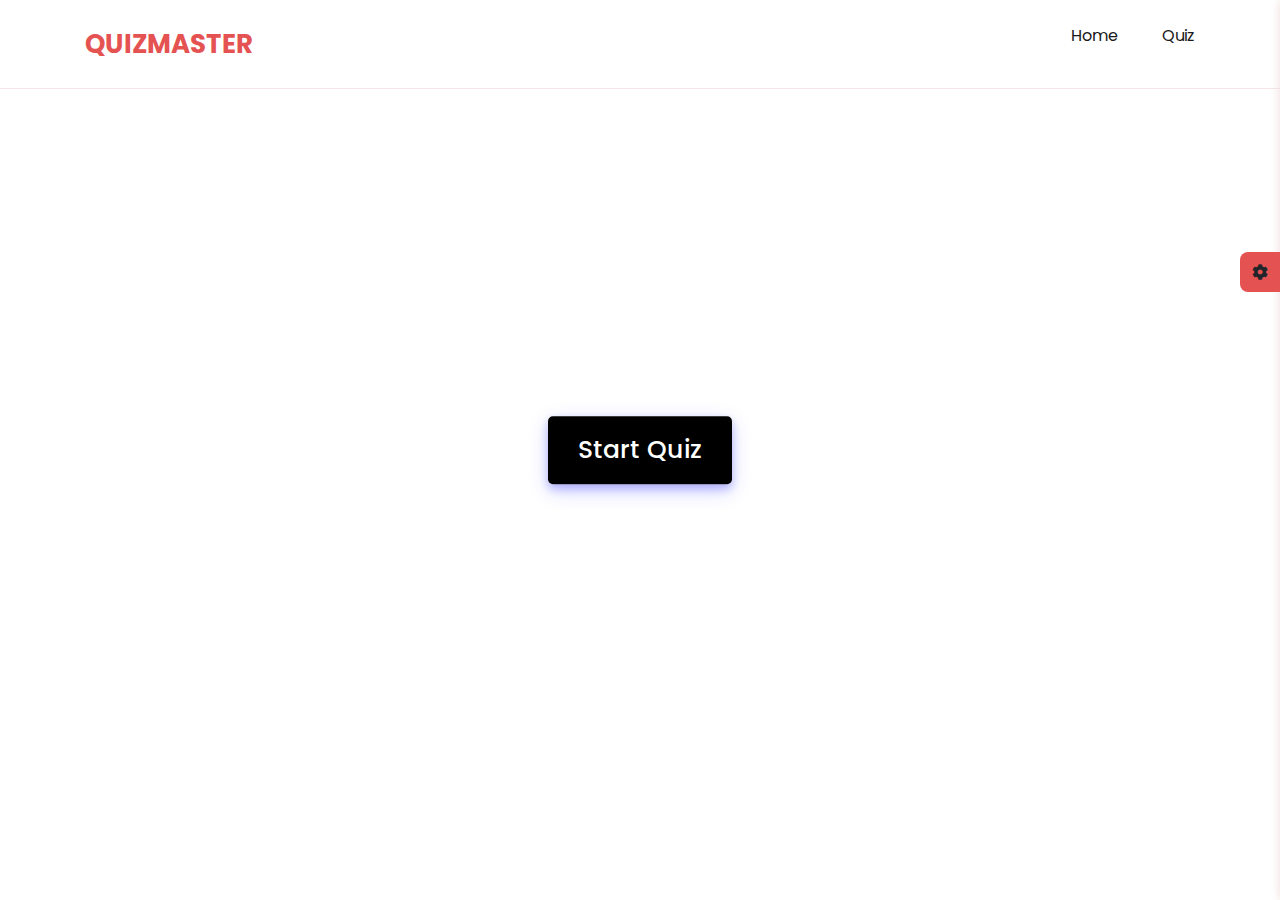
<file: quiz.html>
<html>
<!DOCTYPE html>
<html lang="en">

<head>
	<title>Quiz Master by Raghav kasera</title>
	<meta charset="utf-8">
	<meta name="viewport" content="width=device-width, initial-sccale=1.0">
	<link rel="stylesheet" href="css/style.css">
	<link rel="stylesheet" href="css/quiz.css">
	<link rel="stylesheet" href="css/responsive.css">
	<link rel="stylesheet" href="css/font-awesome.css">
	<link rel="stylesheet" href="css/bootstrap.min.css">
	<link rel="stylesheet" class="js-color-style" href="css/colors.css">
</head>

<body>

	<div class="main-wrapper">

		<!--header-->
		<header class="header">
			<div class="container">
				<div class="header-main d-flex justify-content-between align-items-center">
					<div class="header-logo">
						<a href="home"><span>Quiz</ispan>Master</a>
              </div>
           <button type="button" class="header-hamburger-btn js-header-menu-toggler">
            <span></span>
           </button>
           <div class="header-backdrop js-header-backdrop"></div>
           <nav class="header-menu js-header-menu">
             <button type="button" class="header-close-btn js-header-menu-toggler">
               <i class="fas fa-times"></i> 
             </button>
             <ul class="menu">
               <li class="menu-item"><a href="index.html" class="1..">Home</a></li>
               <li class="menu-item menu-item-has-children"><a href="quiz.html" class="2..">Quiz</a></li>
             </ul>
           </nav>
            
            </div>
          </div>
        </header>

<!---banner-->

    </div>



    <div class="start_btn"><button>Start Quiz</button></div>
    <div class="info_box">
      <div class="info_title">
       <span>Some Rules of this quiz are:</span>
      </div>
      <div class="info_list">
        <div class="info">1. You will have only <span>30 seconds</span> per each question.</div>
        <div class="info">2. Once you select your answer, you can't reselect.</div>
        <div class="info">3. You can't select any option once time goes off.</div>
        <div class="info">4. You can't exit from the Quiz while you're playing.</div>
        <div class="info">5. You'll get points on the basis of your correct answers.</div>
      </div>
      <div class="buttons">
        <button class="quit">Exit Quiz</button>
        <button class="restart">Continue</button>
         </div>
    </div>




<div class="style-switcher js-style-switcher">
  <div class="style-switcher-toggler js-style-switcher-toggler">
    <i class="fas fa-cog"></i>
  </div>
  <h3>Style Switcher</h3>
  <div class="style-switcher-item">
    <div class="form-check form-switch">
  <input class="form-check-input js-dark-mode" type="checkbox" role="switch" id="dark-mode">
  <label class="form-check-label" for="dark-mode">Dark Mode</label>
</div>
  </div>

</div>

<div class="quiz_box">
<header>
  <div class="title">QuizMaster</div>
  <div class="timer">
  <div class="time_text">Time left</div>
  <div class="timer_sec">30</div>
  </div>
  <div class="time_line"></div>
</header>
<section>
  <div class="que_text">
    
     </div>
     <div class="option_list">
      <!-- <div class="option">
         <span>Core Processing Unit</span>
         <div class="icon cross"><i class="fas fa-times"></i></div>
       </div>
         <div class="option">
         <span>Central Processing Unit</span>
         <div class="icon tick"><i class="fas fa-check"></i></div>
       </div>
              <div class="option">
         <span>Computer Processor unit</span>
       </div>
            <div class="option">
         <span>Computer Processing unit</span>
       </div>-->
     </div>
  

</section>

<footer>
  <div class="total_que">
  <!-- <span><p>2</p>of<p>5</p>Questions</span> -->
  </div>
  <button class="next_btn">Next Que</button>
</footer>
</div>

<div class="result_box">
  <div class="icon">
    <i class="fas fa-crown"></i>
  </div>
  <div class="complete_text">You've completed the Quiz!</div>
  <div class="score_text">
    
  </div>
  <div class="buttons">
    <button class="restart">Replay Quiz</button>
    <button class="quit">Return to Home</button>
  </div>
</div>

    <script src="js/bootstrap.bundle.min.js"></script>
    <script src="js/main.js"></script>
    <script src="js/quiz.js"></script>
<script src="js/questions.js"></script>
  </body>
</html>
</file>
<file: css/style.css>
/* --------
Fonts
--------*/

@import url('https://fonts.googleapis.com/css2?family=Poppins:wght@300;400;500;600;700&display=swap');
/* -------
variable
-------*/

:root{
  --orange: hsl(36, 80%, 50%);
  --white: hsl(0, 0%, 100%);
  --WHITE: hsl(0%, 0%, 100%);
  --BLACK: hsl(0, 0%, 0%);
  --black-90: hsl(0, 0%, 10%);
  --black-70: hsl(0, 0%, 30%);
  --body-bg-color: red;
  --black-alpha-40: hsla(0, 0%, 0%, 0.4);
  --yellow-light: hsl(44, 95%, 83%);
  --green-light: hsl(158, 68%, 75%);
  --red-light: hsl(0, 84%, 80%);
  --orange-light: hsl(22, 85%, 80%);
  --select-box-bg-color: hsl(0, 0%, 100%);
  --border-color-1: hsl(0, 0%, 90%);
 
}

/*-Light and Dark Mode-*/

body.t-dark{
  --body-bg-color: hsl(240, 10%, 19%);
  --black-70: hsl(0, 0%, 87%);
  --black-90: hsl(0, 0%, 100%);
  --shadow: 0 0 10px hsla(0, 0%, 0%, 0.08);
  --white: hsl(240, 8%, 21%);
  --select-box-bg-color: hsl(240, 8%, 21%);
  --border-color-2: hsl(240, 9%, 25%);
  --border-color-1: hsl(240, 9%, 30%);
}

/*-body-*/
body{
  background-color: var(--body-bg-color);
  font-family: 'Poppins', sans-serif;
  font-size: 16px;
  font-weight: 300;
  color: var(--black-70);
  min-height: 100vh;
  text-decoration: none;
  overflow-x: hidden;
  }

a{
  color: var(--main-color);
  text-decoration: none;
}

a:hover{
  color: var(--main-color);
}

img{
  max-width: 100%;
}

ul{
  list-style: none;
  margin: 0;
  padding: 0;
  text-decoration: none;
}

li{
  text-decoration: none
  
}

h1, h2, h3, h4, h5, h6{
  color: var(--black-90);
  line-height: 1.3;
}

::selection{
  color: var(--WHITE);
  background-color: var(--main-color);
}




/*-header-*/

.header{
  border-bottom: 1px solid var(--border-color-2);
  text-decoration: none;
}

.header-logo a{
  font-size: 26px;
  text-transform: uppercase;
  font-weight: 700;
  color: var(--black-70);
  text-decoration: none;
}

.header-logo span{
  color: var(--main-color);
  text-decoration: none;
}

.header .menu-item{
  display: inline-block;
  margin-left: 40px;
  position: relative;
  text-decoration: none;
}

.header .menu-item > a{
  display: block;
  padding: 24px 0;
  font-weight: 400;
  color: var(--black-90);
  text-transform: capitalize;
  transition: color 0.3s ease;
  text-decoration: none
}

.header .menu-item:hover > a{
  color: var(--main-color);
  text-decoration: nonel
}

.header .menu-item > a i{
  font-size: 13px;
  margin-left: 3px;
  pointer-events: none;
}

.header-backdrop,
.header-close-btn,
.header-hamburger-btn{
  display: none;
}

/*-banner-*/ 

.banner-section{
  padding: 80px 0;
  min-height: 680px;
}

.banner-text h2{
  font-size: 20px;
  color: var(--main-color)
}

.banner-text h1{
  font-size: 45px;
  font-weight: 700;
  color: var(--black-70);
}

.banner-text p {
  color: var(--black-70);
  font-size: 14px;
}

.button1{
  font-size: 18px;
  font-weight: bold;
  background: var(--main-color);
  width: 160px;
  padding: 8px 20px;
  text-align: center;
  text-decoration: none;
  text-transform: uppercase;
  color: #fff;
  border-radius: 5px;
  cursor: pointer;
  box-shadow: 0 0 10px rgba(0, 0, 0, 0.1);
  -webkit-transition-duration: 0.3s;
  transition-duration: 0.3s;
  -webkit-transition-property: box-shadow, transform;
  transition-property: box-shadow, transform;
}

.button1:hover, .button1:focus, .button1:active{
  box-shadow: 0 0 20px rgba(0, 0, 0, 0.5);
  -webkit-transform: scale(1.1);
  transform: scale(1.1);
  color: black
}


.banner-section .circular-img-circle{
  background-color: var(--red-light);
}

/*-banner image-*/

.circular-img{
  max-width: 360px;
  margin: auto;
  position: relative;
  z-index: 1;
}

.circular-img-inner{
  text-align: center;
  border-radius: 0 0 180px 180px;
  overflow: hidden;
}

.circular-img-circle{
  height: 360px;
  width: 360px;
  position: absolute;
  left: 80;
  bottom: -180;
  border-radius: 50%;
}

.circular-img img{
  position: absolute;
  z-index: 1;
  top: -120;
  left: 75;
}

/*-bootstrap-*/

.container{
  --bs-gutter-x: 15px;
  max-width: 1140px;
}

.row{
  --bs-gutter-x: 30px;
  
}

/*-Style Switcher*/

.style-switcher{
  width: 250px;
  position: fixed;
  height: 100%;
  right: -250px;
  top: 0;
  background-color: var(--white);
  z-index: 10;
  padding: 30px;
  box-shadow: var(--shadow);
  transition: right 0.3s ease;
}

.style-switcher.open{
  right:0;

  border-radius: 40;

}


.style-switcher-toggler{
height: 40px;
width: 40px;
position: absolute;
top: 28%;
left: -40px;
background-color: var(--main-color);
color: var(--WHITE);
display: flex;
align-items: center;
justify-content: center;
border-radius: 8px 0 0 8px;
cursor: pointer;
}

.style-switcher h3{
  font-size: 18px;
  text-transform: capitalize;
  border-bottom: 1px solid var(--border-color-1);
  padding: 0 0 10px;
}

.style-switcher-item{
  padding: 10px 0;
  border-bottom: 1px solid var(--border-color-1);
  color: var(--black-70)
}

.footer-bottom{
  border-top: 1px solid var(--border-color-1);
}

.footer-bottom p{
  font-size: 14px;
  color: var(--black-90);
}
</file>
<file: css/quiz.css>
@import url('https://fonts.googleapis.com/css2?family=Poppins:wght@200,300,400,500,600,700&display=swap');

*{
  margin: 0;
  padding: 0;
  box-sizing: border-box;
  font-family: 'Poppins', sans-serif; 
}




:root{
  --color: white;
  --color1: hsl(240, 10%, 19%);
  --color2: black;
  --color3: black;
  --color4: black;
  --shadow1: 0px 4px 8px 0 rgba(0,0,255, 0.2),
              0px 6px 20px 0 rgba(0,0,255, 0.19);
}

body.t-dark{
  --color: hsl(240, 10%, 19%);
  --color1: lightgrey;
  --color2: white;
  --color3: black;
  --color4: white;
  --shadow1: 0px 4px 8px 0 rgba(250, 250, 250, 0.2),
              0px 6px 20px 0 rgba(250,250,250,0.19);
}

.start_btn,
.info_box,
.result_box,
.quiz_box{
  position: absolute;
  top: 50%;
  left: 50%;
  transform: translate(-50%, -50%);
  box-shadow: var(--shadow1);
  border-radius: 5px;
  transition: all 0.3s ease;
}

.info_box.activeInfo,
.quiz_box.activeQuiz,
.result_box.activeResult{
    opacity: 1;
    z-index: 5;
    pointer-events: auto;
    transform: translate(-50%, -50%) scale(1);
}
.start_btn button{
  font-size: 25px;
  font-weight: 500;
  padding:15px 30px;
  color: white;
  outline: none;
  border: none;
  border-radius: 5px;
  background: var(--color3);
  cursor: pointer;
}

.info_box{
  width: 540px;
  background: var(--color);
  border-radius: 5px; 
  opacity: 0;
  pointer-events: none;
  transform: translate(-50%, -50%) scale(0.9);
}

.info_box .info_title{
  height: 60px;
  width: 100%;
  border-bottom: 1px solid var(--color1);
  display: flex;
  align-items: center;
  padding: 0 35px;
  font-size: 20px;
  font-weight: 600;
  color: var(--color1);
}

.info_box .info_list{
  padding: 15px 35px;
}

.info_box .info_list .info{
  color: var(--color1);
  margin: 5px 0;
  font-size: 17px;
}

.info_box .info_list .info span{
  font-weight: 600;
  color: var(--color2)
}

.info_box .buttons{
  height: 60px;
  display: flex;
  align-items: center;
  justify-content: flex-end;
  padding: 0 35px;
  border-top: 1px solid var(--color2);
}

.info_box .buttons button{
  margin: 0 5px;
  height: 40px;
  width: 100px;
  outline: none;
  border: 1px solid transparent;
  border-radius: 5px;
  color: var(--color);
  font-size: 16px;
  font-weight: 500;
  cursor: pointer;
  transition: all 0.3s ease;
}

.buttons button.quit{
  color: var(--color3);
  border-color: var(--color3);
}

.buttons button.restart{
  color: #fff;
  background: var(--color3);
}

.buttons button.restart:hover{
  background: #1a1717;
}

.buttons button.quit:hover{
  color: #fff;
  background: var(--color3);
}

.quiz_box{
  width: 550px;
  border-radius: 5px;
  background: var(--color);
  opacity: 0;
  pointer-events: none;
  transform: translate(-50%, -50%) scale(0.9);

}

.quiz_box header{
  position: relative;
  z-index: 99;
  height: 70px;
  padding: 0 30px;
  background: var(--color);
  display: flex;
  align-items: center;
  justify-content: space-between;
  border-radius: 5px 5px 0 0;
  box-shadow: 0px 3px 5px 1px rgba(0,0,0,0.1)
}

.quiz_box header .title{
  font-size: 20px;
  font-weight: 600;
  color: var(--color1);
}

.quiz_box header .timer{
  display: flex;
  align-items: center;
  justify-content: space-between;
  width: 145px;
  height: 45px;
background: aliceblue;
  border: 1px solid #84c5fe;
  border-radius: 5px;
  padding: 0 8px; 
}

.quiz_box header .timer .timer_text{
  font-weight: 400;
  font-size: 17px;
  user-select: none;
}

.quiz_box header .timer .timer_sec{
  font-size: 18px;
  font-weight: 500;
  backgound: #343a40;
  height: 30px;
  width: 45px;
  color: hsl(240, 10%, 19%);
  text-align: center;
  line-height: 30px;
  border-radius: 5px;
  border: 2px solid #84c5fe;
  user-select: none;
}

.quiz_box header .time_line{
  position: absolute;
  bottom: 0px;
  left: 0px;
  height: 3px;
  background: var(--color1);
}

.quiz_box section{
  padding: 25px 30px 20px 30px;
  background: var(--color);
}

.quiz_box section .que_text{
  font-size: 25px;
  font-weight: 600;
  color: var(--color2);
}

.quiz_box section .option_list{
  padding: 20px 0;
  display: block;
}

section .option_list .option{
  background: aliceblue;
  border: 1px solid #84c5fe;
  border-radius: 5px;
  padding: 8px 15px;
  margin-bottom: 15px;
  font-size: 17px;
  display: flex;
  align-items: center;
  justify-content: space-between;
  cursor: pointer;
  transition: all 0.3s ease;
}

section .option_list .option:hover{
  color: #004085;
  background: #cce5ff;
  border-color: #b8daff
}

.option_list .option:last-child{
  margin-bottom: 0px;

}

.option_list .option .icon{
  height: 26px;
  width: 26px;
  border: 2px solid transparent;
  border-radius: 50%;
  text-align: center;
  font-size: 20px;
  font-weight: 500;
  pointer-events: none;
}

.option_list .option .icon.tick{
  color: #23903c;
}

.option_list .option .icon.cross{
  color: #a42834;
}

.option_list .option.correct{
  color: #155724;
  background: #9fecb1;
  border-color: #c3e6cb
}

.option_list .option.incorrect{
  color: #721c24;
  background: #f8d7da;
  border-color: #f5c6cb
}

.option_list .option.disabled{
  pointer-events: none;
}

.quiz_box footer{
  height: 60px;
  width: 100%;
  padding: 0 30px;
  display: flex;
  align-items: center;
  justify-content: space-between;
}

.quiz_box footer .total_que span{
  display: flex;
  user-select: none;
  color: var(--color1)
}

.quiz_box footer .total_que span p{
  font-weight: 700;
  padding: 0 5px;
  color: var(--color1);
}

footer .total_que span p:first-child{
  padding-left: 0px;
}

footer .next_btn{
  display: none;
  height: 40px;
  padding: 0 13px;
  font-size: 18px;
  font-weight: 400;
  border: none;
  outline: none;
  color: #fff;
  background: var(--color3);
  border-radius: 5px;
  cursor: pointer;
  transition: all 0.3s ease;
}

footer .next_btn:hover{
  background: #1a1717;
}
.result_box{
    background: var(--color);
    border-radius: 5px;
    display: flex;
    padding: 25px 30px;
    width: 450px;
    align-items: center;
    flex-direction: column;
    justify-content: center;
    transform: translate(-50%, -50%) scale(0.9);
    opacity: 0;
    pointer-events: none;
    transition: all 0.3s ease;
}
.result_box .icon{
    font-size: 100px;
    color: var(--color1);
    margin-bottom: 10px;
}
.result_box .complete_text{
    font-size: 20px;
    font-weight: 500;
    color: var(--color4);
}
.result_box .score_text span{
    display: flex;
    margin: 10px 0;
    font-size: 18px;
    font-weight: 500;
    color: var(--color1);
}
.result_box .score_text span p{
    padding: 0 4px;
    font-weight: 600;
    color: var(--color1);
}
.result_box .buttons{
    display: flex;
    margin: 20px 0;
}
.result_box .buttons button{
    margin: 0 10px;
    height: 45px;
    padding: 0 20px;
    font-size: 18px;
    font-weight: 500;
    cursor: pointer;
    outline: none;
    border-radius: 5px;
    border: 1px solid transparent;
    transition: all 0.3s ease;
}

.buttons button.quit{
  color: var(--color3);
  border-color: var(--color3);
}

.buttons button.restart{
  color: #fff;
  background: var(--color3);
}

.buttons button.restart:hover{
  background: #1a1717;
}

.buttons button.quit:hover{
  color: #fff;
  background: var(--color3);
}

.score-1{
  
}
</file>
<file: css/responsive.css>
@media(max-width: 1199px){
  .container{
    max-width: 100%;
    --bs-gutter-x: 30px;
  }
}

@media(max-width: 991px){

  .header{
    padding: 12px 0
  }

  .header-backdrop,
  .header-close-btn,
  .header-hamburger-btn{
    display: block;
  }

  .header-hamburger-btn{
    height:34px;
    width:40px;
    cursor: pointer;
    border: 0;
    background-color: transparent;
  }

  .header-hamburger-btn span{
    display: block;
    height: 2px;
    width: 24px;
    background-color: var(--black-90);
    position: relative;'15
  }

  .header-hamburger-btn span::before,
  .header-hamburger-btn span::after{
    content: '';
    position: absolute;
    left: 0;
    width: 100%;
    height: 100%;
    background-color: var(--black-90);
  }

  .header-hamburger-btn span::before{
    top: -7px;
  }

  .header-hamburger-btn span::after{
    top: 7px;
  }
  
  .header-close-btn{
    height: 40px;
    width: 40px;
    background-color: var(--main-color);
    position: absolute;
    left: 15px;
    top: 15px;
    color: var(--WHITE);
    border: 0;
    border-radius: 5px;
  }

  .header-menu{
    position: fixed;
    width: 300px;
    height: 100vh;
    top: 0;
    right: -300px;
    z-index: 1000;
    padding: 70px 0 50px;
    transition: all 0.5s ease;
    background-color: var(--white);
    box-shadow: var(--shadow);
    overflow-y: auto;
    visibility: hiddern;
  }

  .header-menu.open{
    right: 0;
    visibility: visible;
  }

  .header .menu-item{
    display: block;
    margin: 0;
  }

  .header .menu-item > a{
    display: flex;
    justify-content: space-between;
    align-items: center;
    padding: 12px 15px;
    border-bottom: 1px solid var(--border-color-1);
  }

  .header .menu-item:first-child > a{
    border-top: 1px solid var(--border-color-1)
  }

  .header-backdrop{
    position: fixed;
    z-index: 999;
    left: 0;
    top: 0;
    width: 100%;
    height: 100%;
    opacity: 0;
    transition: all 0.5s ease;
    visibility: hidden;
    background-color: var(--white);
  }

  .header-backdrop.active{
    visibility: visible;
    opacity: 0.8;
  }

  .circular-img{
    max-width: 240px;
    top: -70;
    right: 40;
  }

  .circular-img img{
    max-width: 250px;
    top: -23;
    left: 78;
  }

  .circular-img-circle{
    height: 250px;
    width: 250px;
  }

  .banner-text h1{
    font-size: 35px;
  }
}

@media(max-width: 767px){
  
  .container{
    --bs-gutter-x: 15px;
  }

  .box{
    padding: 20px 15px; 
  }

  .banner-text h1{
    font-size: 24px;
  }

  .banner-text h2{
    font-size: 18px;
  }
}

@media(max-width: 575px){
  .circular-img{
    max-width: 230px;
  }

  .circular-img img{
    max-width: 220px;
    left: 22%;
    top: -78;
  }

  .circular-img-circle{
    width:230px;
    height: 230px;
    top: -125;
    left: 20%;
    
  }

  .header-logo a{
    font-size:22px;
  }

  .info_box{
    height: 65%;
    width: 110%;
    padding: 10px;
    top: 50%;
  }

  .quiz_box{
        height: 79%;
    width: 110%;
    padding: 10px;
    top: 50%;
  }

  .quiz_box header .time_line{
display: none;}
}
</file>
<file: css/colors.css>
:root{
  --hue-value-1: 0;
  --hue-value-2: 230;
  --main-color: hsl(var(--hue-value-1), 74%, 61%);
  --button-hover-color: hsl(var(--hue-value-1), 57%, 53%);
  --border-color-2: hsl(var(--hue-value-1), 40%, 93%);
  --shadow: 0 0 10px hsl(var(--hue-value-1), 40%, 90%);
  --body-gradient-bg-color-1: hsl(var(--hue-value-1) 100%, 50%, 0.2);
  --body-gradient-bg-color-2: hsl(var(--hue-value-2) 100%, 50%, 0.2);
  --decoration-bg-color-1: hsl(var(--hue-value-1), 100%, 70%);
  --decoration-bg-color-2: hsl(var(--hue-value-2), 100%, 70%);
}
</file>
